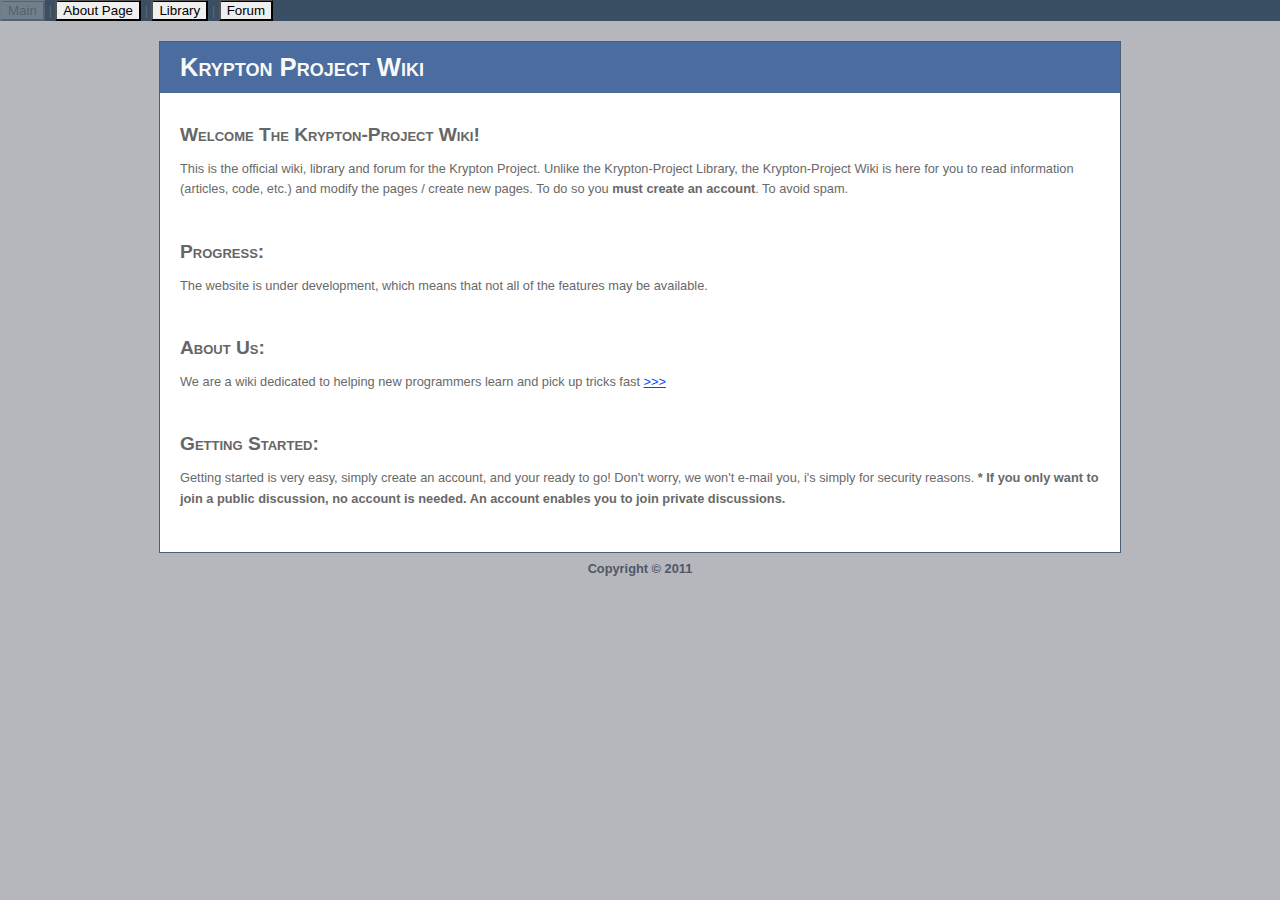
<file: web-dev/http/index.html>
﻿<!---Hello there, reader. Do you want to use this for your site?---->
<!---You probably do, why else would you be here?--->
<!---Go ahead, we would not have any problems with it--->
<!---BUT! THE CSS ISN"T THAT PERFECT. Re-writing the CSS to fit your purpose would be better (and wouldn't take long) for you--->


<!DOCTYPE html PUBLIC "-//W3C//DTD XHTML 1.0 Transitional//EN" "http://www.w3.org/TR/xhtml1/DTD/xhtml1-transitional.dtd">
<html xmlns="http://www.w3.org/1999/xhtml" >
<head>
    <title>Forums</title>
    <link href="css/main.css" rel="stylesheet" type="text/css" />
    <script src="js/loadError.js" type="text/javascript"></script>
    <script src="js/pages.js" type="text/javascript"></script>
</head>
<body>
<div class="clear hideSkiplink">
<button onclick="loadError()" type="button" name="homeBtn" title="Navigate to index page" disabled="disabled" style="border-top-style: ridge;">
                Main
                </button> |
                <button onclick="aboutPg()" title="Navigate to about page"  type="button" name="aboutPg" style="border-top-style: ridge;">
                About Page
                </button> |
                
                <button onclick="libraryPg()" type="button" title="Navigate to wiki" name="wikiBtn" style="border-top-style: ridge;">
                Library
                </button> |
                <button onclick="forumPg()" type="button" title="Navigate to forum" name="forumBtn" style="border-top-style: ridge;">
                Forum
                </button>

                <br />
            </div>
   <div class="page">
        <div class="header">
          
     <h1>
       Krypton Project Wiki
   </h1>
     </div>
    <br />    
    <div class="main">
     <h2>
        Welcome The Krypton-Project Wiki!
        </h2>
   <p>
     
        This is the official wiki, library and forum for the Krypton Project. Unlike the Krypton-Project Library, the Krypton-Project Wiki is here for you to read information (articles, code, etc.) and modify the pages / create new pages. To do so you <b>must create an account</b>. To avoid spam.
   </p>
   <br />

   <h2>
        Progress:
   </h2>
   <p>
          The website is under development, which means that not all of the features may be available.
          
   </p>
   <br />

   <h2>
        About Us:
   </h2>

   <p>
        We are a wiki dedicated to helping new programmers learn and pick up tricks fast <a href="http://krypton-project.webs.com/wiki/pages/about.html">>>></a>
   </p>

   <br />

   <h2>
   Getting Started:
   </h2>

   <p>
        Getting started is very easy, simply create an account, and your ready to go! Don't worry, we won't e-mail you, i's simply for security reasons.   
        <b>* If you only want to join a public discussion, no account is needed. An account enables you to join private discussions.</b>
   </p>
    </div>
     </div>
                
   <div class="footer">
   <b>Copyright © 2011</b>
   </div>    
</body>
</html>
</file>
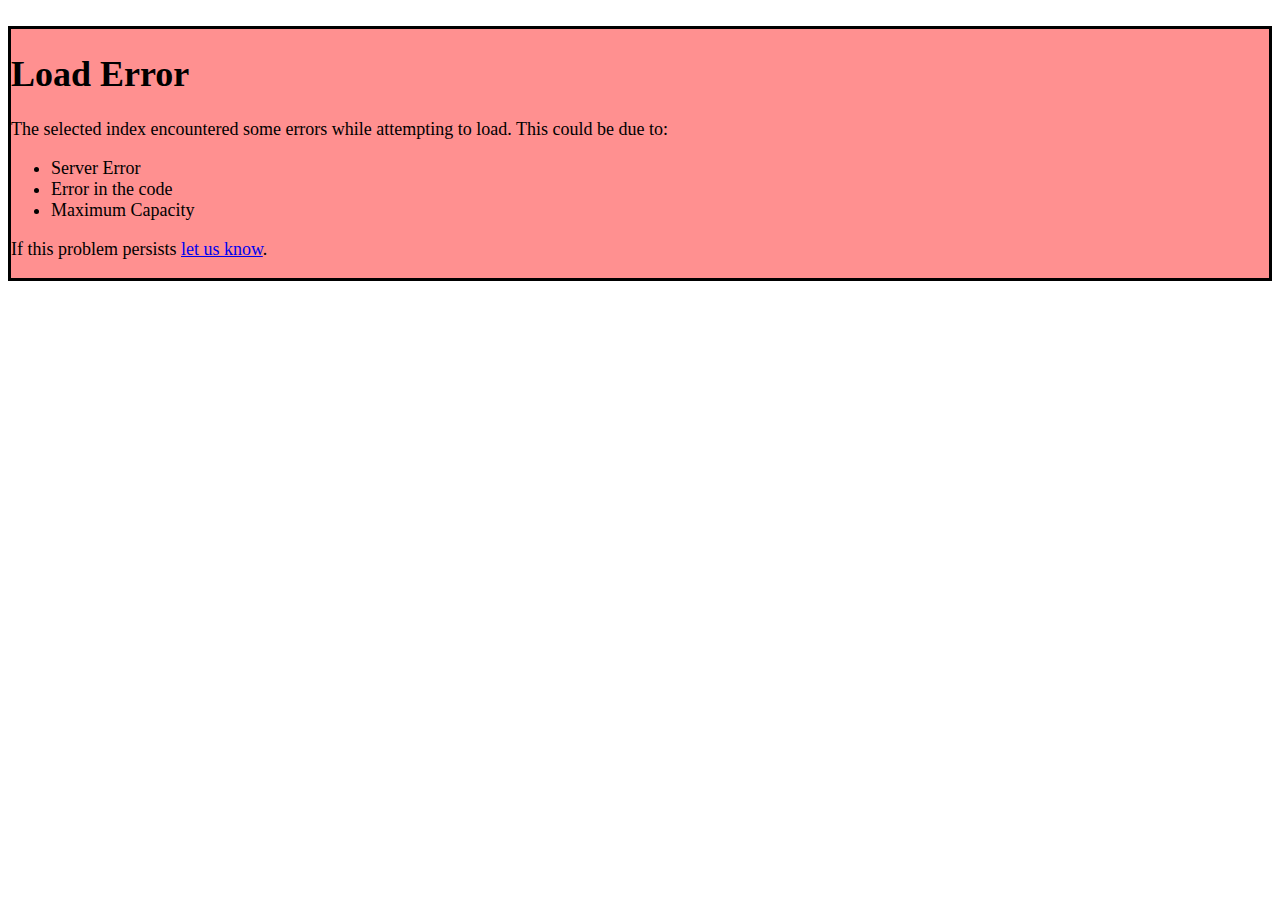
<file: web-dev/http/error/index.html>
﻿<style type="text/css">
    .frame { background-color: #ff9090 ;
    text-align: justify ;
    color: Black;
    font-size: large ;
    border: 3px solid black ;
    }
</style>


<!DOCTYPE html PUBLIC "-//W3C//DTD XHTML 1.0 Transitional//EN" "http://www.w3.org/TR/xhtml1/DTD/xhtml1-transitional.dtd">
<html xmlns="http://www.w3.org/1999/xhtml" >
<head>
    <title>Error</title>
    <link href="error.css" rel="stylesheet" type="text/css" />
</head>
<body>
<br />
<div class="frame">
<h1>Load Error</h1>
<p>
    The selected index encountered some errors while attempting to load. This could be due to:
 </p>

 <ul>
 <li>Server Error</li>
 <li>Error in the code</li>
 <li>Maximum Capacity</li>
 </ul>

 <p>
 If this problem persists <a href="http://krypton-project.webs.com/cache/developers.htm">let us know</a>.
 </p>
</div>
</body>
</html>
</file>
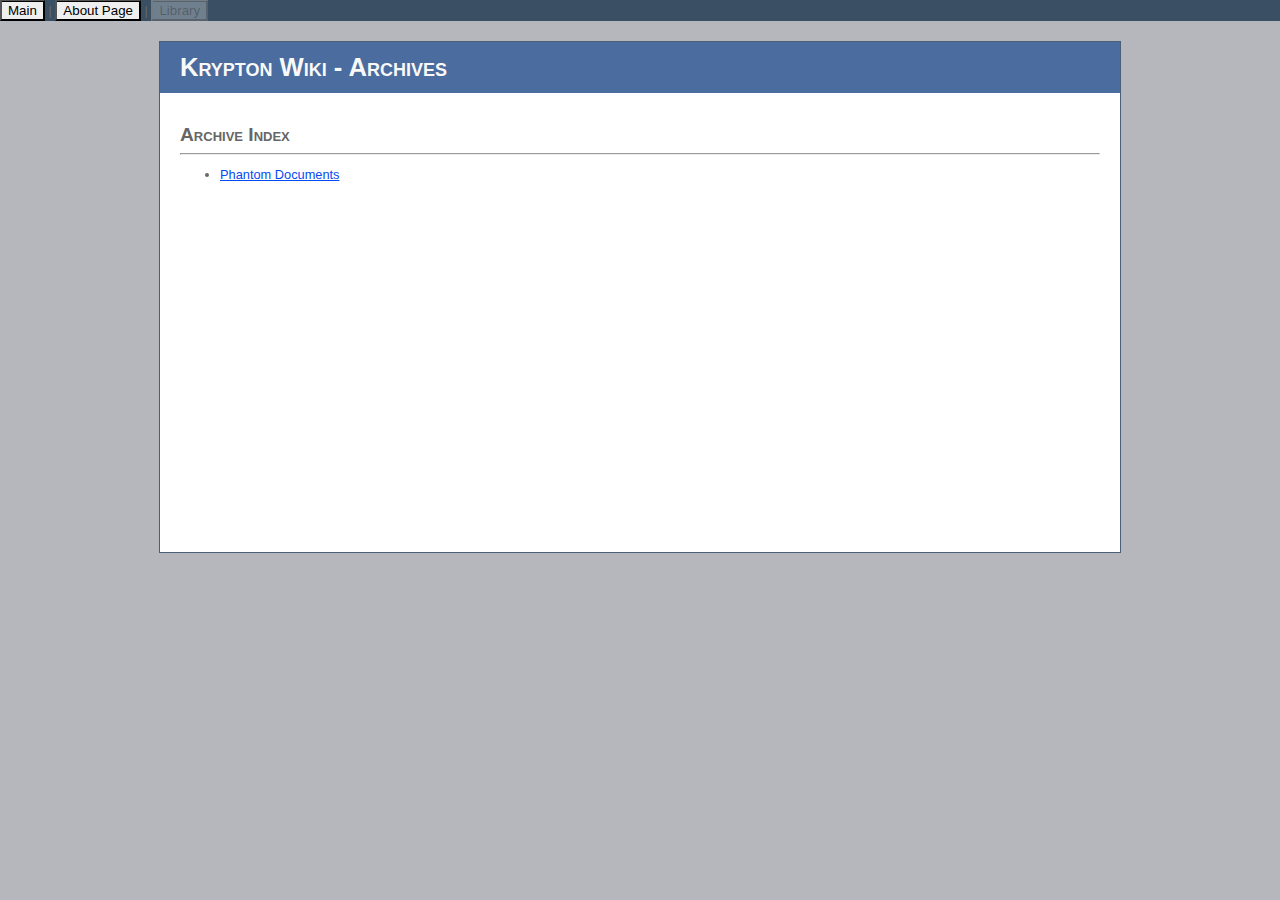
<file: web-dev/http/pages/lib/index.html>
﻿<!DOCTYPE html PUBLIC "-//W3C//DTD XHTML 1.0 Transitional//EN" "http://www.w3.org/TR/xhtml1/DTD/xhtml1-transitional.dtd">
<html xmlns="http://www.w3.org/1999/xhtml" >
<head>
    <title>Pages - Index</title>
</head>
<body>
<link href="../../css/main.css" rel="stylesheet" type="text/css" />
     <script src="../../js/loadError.js" type="text/javascript"></script>
     <script src="../../js/pages.js" type="text/javascript"></script>
</head>
<body>
<div class="clear hideSkiplink">
<button onclick="indexPg()" type="button" name="homeBtn" title="Navigate to index page" style="border-top-style: ridge;">
                Main
                </button> |
                <button onclick="aboutPg()" title="Navigate to about page"  type="button" name="aboutPg" style="border-top-style: ridge;">
                About Page
                </button> |
                
                <button onclick="libPg" type="button" title="Navigate to archive" disabled="disabled" name="libBtn" style="border-top-style: ridge;">
                Library
                </button>
                <br />               
            </div>
<div class="page">
        <div class="header">

<h1>Krypton Wiki - Archives</h1>

          </div>
          
          <br />
  <div class="main">
          <h2>
      Archive Index   
          </h2>
          <hr />
<ul>
<li><a href="">Phantom Documents</a></li>
</ul>

</body>
</html>
</file>
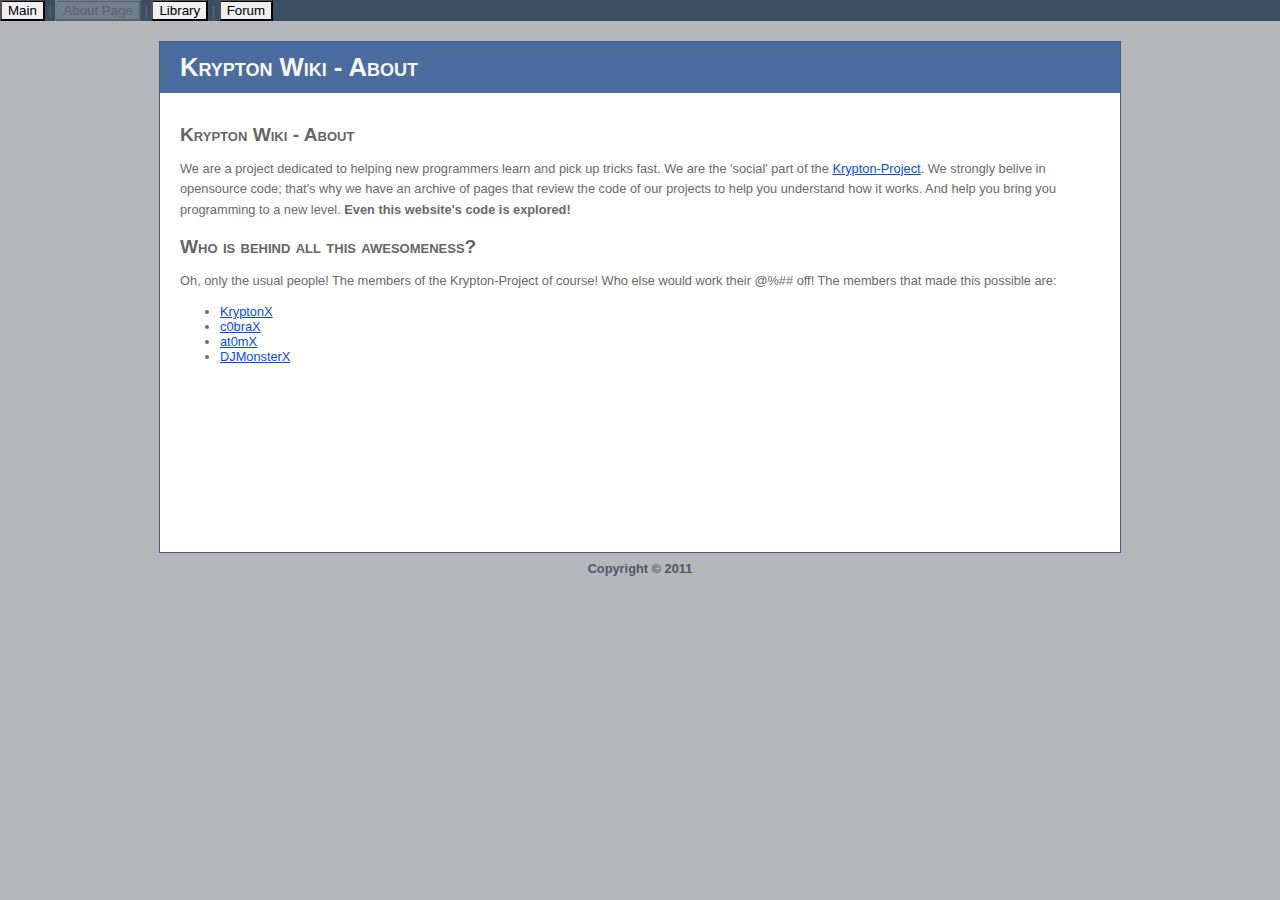
<file: web-dev/http/pages/about.html>
﻿<style type="text/css">
    .rightAlign {
 text-align: right;
    }
</style>

<!---Hello there, reader. Do you want to use this for your site?---->
<!---You probably do, why else would you be here?--->
<!---Go ahead, we would not have any problems with it--->
<!---BUT! THE CSS ISN"T THAT PERFECT. Re-writing the CSS to fit your purpose would be better (and wouldn't take long) for you--->
<!---~KryptonX--->

<!DOCTYPE html PUBLIC "-//W3C//DTD XHTML 1.0 Transitional//EN" "http://www.w3.org/TR/xhtml1/DTD/xhtml1-transitional.dtd">
<html xmlns="http://www.w3.org/1999/xhtml" >
<head>
    <title>Forums</title>
     <link href="../css/main.css" rel="stylesheet" type="text/css" />
     <script src="../js/loadError.js" type="text/javascript"></script>
     <script src="../js/pages.js" type="text/javascript"></script>
</head>
<body>
<div class="clear hideSkiplink">
<button onclick="indexPg()" type="button" name="homeBtn" title="Navigate to index page" style="border-top-style: ridge;">
                Main
                </button> |
                <button onclick="aboutPg()" title="Navigate to about page" disabled="disabled" type="button" name="aboutPg" style="border-top-style: ridge;">
                About Page
                </button> |
                
                <button onclick="loadError()" type="button" title="Navigate to wiki" name="wikiBtn" style="border-top-style: ridge;">
                Library
                </button> |
                 
                <button onclick="forumPg()" type="button" title="Navigate to forum" name="forumBtn" style="border-top-style: ridge;">
                Forum
                </button>
                <br />               
                
            </div>
<div class="page">
        <div class="header">

<h1>Krypton Wiki - About</h1>

          </div>
          
          <br />
  <div class="main">
          <h2>
      Krypton Wiki - About    
          </h2>

<p>
  We are a project dedicated to helping new programmers learn and pick up tricks fast. We are the 'social' part of the <a href="http://krypton-project.webs.com">Krypton-Project</a>. We strongly belive in opensource code; that's why we have an archive of pages that review the code of our projects to help you understand how it works. And help you bring you programming to a new level. <b>Even this website's code is explored!</b>
</p>

<h2>
Who is behind all this awesomeness?
</h2>

<p>
Oh, only the usual people! The members of the Krypton-Project of course! Who else would work their @%## off! The members that made this possible are:
<ul>
<li><a href="http://twitter.com/kryptonX">KryptonX</a></li>
<li><a href="http://twitter.com/atomic0bra">c0braX</a></li>
<li><a href="http://twitter.com/at0mX">at0mX</a></li>
<li><a href="http://twitter.com/djmonsterx">DJMonsterX</a></li>
</ul>
</p>
   </div>
   </div>

   <div class="footer">
   <b>Copyright © 2011</b>
   </div>

</body>
</html>
</file>
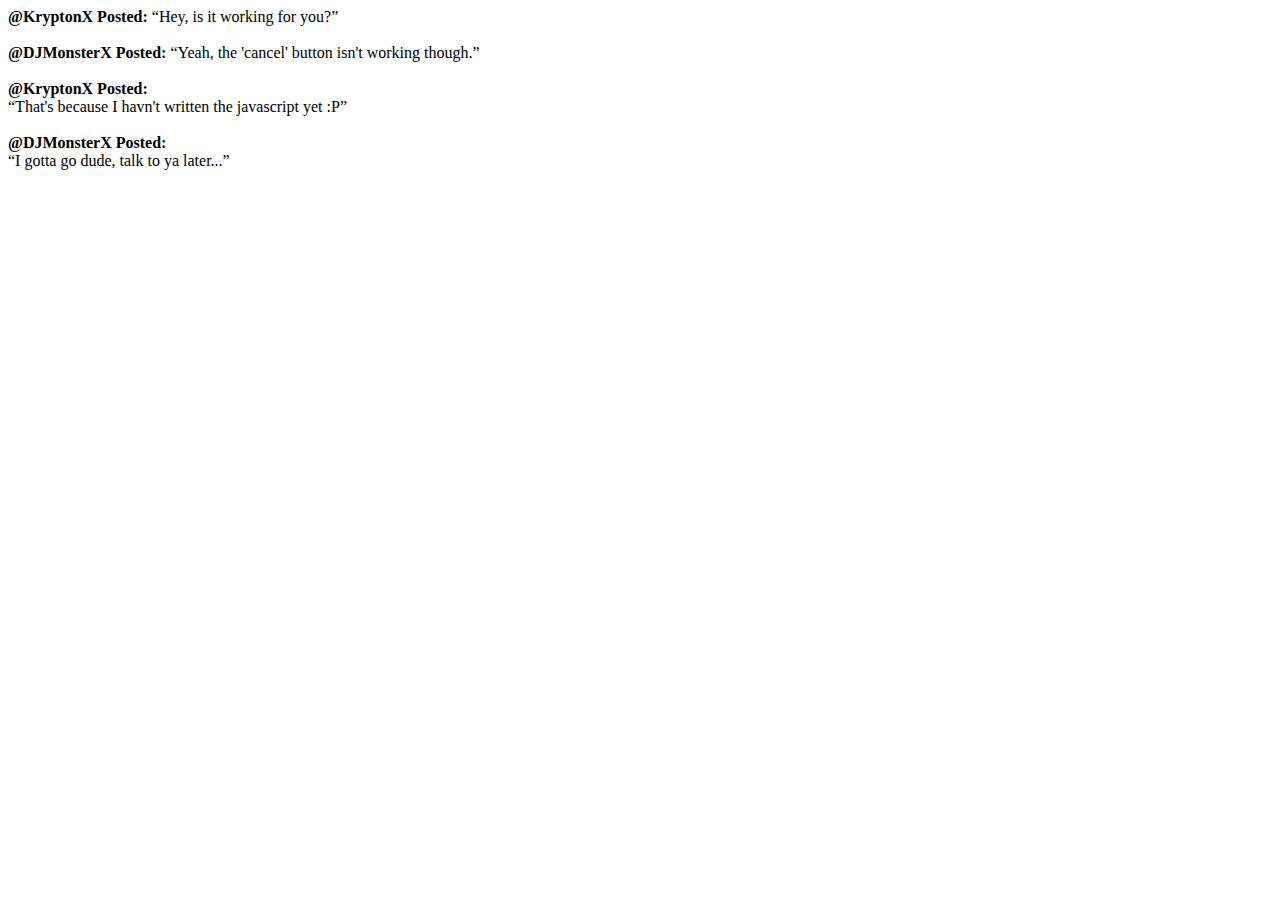
<file: web-dev/http/forum/posts/discussion.html>
﻿

<!DOCTYPE html PUBLIC "-//W3C//DTD XHTML 1.0 Transitional//EN" "http://www.w3.org/TR/xhtml1/DTD/xhtml1-transitional.dtd">
<html xmlns="http://www.w3.org/1999/xhtml" >
<head>
    <title>Untitled Page</title>
</head>
<body>
<b>@KryptonX Posted:</b>
<q>Hey, is it working for you?</q>
<br /><br />
<b>@DJMonsterX Posted:</b>
<q>Yeah, the 'cancel' button isn't working though.</q>
<br /><br />
<b>@KryptonX Posted:</b>
<br />
<q>That's because I havn't written the javascript yet :P</q>
<br /><br />
<b>@DJMonsterX Posted:</b>
<br /><q>I gotta go dude, talk to ya later...</q>

</body>
</html>
</file>
<file: web-dev/http/css/main.css>
/* DEFAULTS
----------------------------------------------------------*/

body   
{
    background: #b6b7bc;
    font-size: .80em;
    font-family: "Helvetica Neue", "Lucida Grande", "Segoe UI", Arial, Helvetica, Verdana, sans-serif;
    margin: 0px;
    padding: 0px;
    color: #696969;
}

a:link, a:visited
{
    color: #034af3;
}

a:hover
{
    color: #1d60ff;
    text-decoration: none;
}

a:active
{
    color: #034af3;
}

p
{
    margin-bottom: 10px;
    line-height: 1.6em;
}


/* HEADINGS   
----------------------------------------------------------*/

h1, h2, h3, h4, h5, h6
{
    font-size: 1.5em;
    color: #666666;
    font-variant: small-caps;
    text-transform: none;
    font-weight: 200;
    margin-bottom: 0px;
}

h1
{
    font-size: 1.6em;
    padding-bottom: 0px;
    margin-bottom: 0px;
}

h2
{
    font-size: 1.5em;
    font-weight: 600;
}

h3
{
    font-size: 1.2em;
}

h4
{
    font-size: 1.1em;
}

h5, h6
{
    font-size: 1em;
}

/* this rule styles <h1> and <h2> tags that are the 
first child of the left and right table columns */
.rightColumn > h1, .rightColumn > h2, .leftColumn > h1, .leftColumn > h2
{
    margin-top: 0px;
}


/* PRIMARY LAYOUT ELEMENTS   
----------------------------------------------------------*/

.page
{
    width: 960px;
    background-color: #fff;
    margin: 20px auto 0px auto;
    border: 1px solid #496077;
}

.header
{
    position: relative;
    margin: 0px;
    padding: 0px;
    background: #4b6c9e;
    width: 100%;
}

.header h1
{
    font-weight: 700;
    margin: 0px;
    padding: 0px 0px 0px 20px;
    color: #f9f9f9;
    border: none;
    line-height: 2em;
    font-size: 2em;
}

.main
{
    padding: 0px 12px;
    margin: 12px 8px 8px 8px;
    min-height: 420px;
}

.leftCol
{
    padding: 6px 0px;
    margin: 12px 8px 8px 8px;
    width: 200px;
    min-height: 200px;
}

.footer
{
    color: #4e5766;
    padding: 8px 0px 0px 0px;
    margin: 0px auto;
    text-align: center;
    line-height: normal;
}


/* TAB MENU   
----------------------------------------------------------*/

div.hideSkiplink
{
    background-color:#3a4f63;
    width:100%;
}

div.menu
{
    padding: 4px 0px 4px 8px;
}

div.menu ul
{
    list-style: none;
    margin: 0px;
    padding: 0px;
    width: auto;
}

div.menu ul li a, div.menu ul li a:visited
{
    background-color: #465c71;
    border: 1px #4e667d solid;
    color: #dde4ec;
    display: block;
    line-height: 1.35em;
    padding: 4px 20px;
    text-decoration: none;
    white-space: nowrap;
}

div.menu ul li a:hover
{
    background-color: #bfcbd6;
    color: #465c71;
    text-decoration: none;
}

div.menu ul li a:active
{
    background-color: #465c71;
    color: #cfdbe6;
    text-decoration: none;
}

/* FORM ELEMENTS   
----------------------------------------------------------*/

fieldset
{
    margin: 1em 0px;
    padding: 1em;
    border: 1px solid #ccc;
}

fieldset p 
{
    margin: 2px 12px 10px 10px;
}

fieldset.login label, fieldset.register label, fieldset.changePassword label
{
    display: block;
}

fieldset label.inline 
{
    display: inline;
}

legend 
{
    font-size: 1.1em;
    font-weight: 600;
    padding: 2px 4px 8px 4px;
}

input.textEntry 
{
    width: 320px;
    border: 1px solid #ccc;
}

input.passwordEntry 
{
    width: 320px;
    border: 1px solid #ccc;
}

div.accountInfo
{
    width: 42%;
}

/* MISC  
----------------------------------------------------------*/

.clear
{
    clear: both;
}

.title
{
    display: block;
    float: left;
    text-align: left;
    width: auto;
}

.loginDisplay
{
    font-size: 1.1em;
    display: block;
    text-align: right;
    padding: 10px;
    color: White;
}

.loginDisplay a:link
{
    color: white;
}

.loginDisplay a:visited
{
    color: white;
}

.loginDisplay a:hover
{
    color: white;
}

.failureNotification
{
    font-size: 1.2em;
    color: Red;
}

.bold
{
    font-weight: bold;
}

.submitButton
{
    text-align: right;
    padding-right: 10px;
}
</file>
<file: web-dev/http/error/error.css>
/* Script to create an error inbound form :) */
error_body 
{
    background-color: #ff9090 ;
    text-align: justify ;
    color: Black;
    font-size: medium ;
    border: 3px solid black ;
}
</file>
